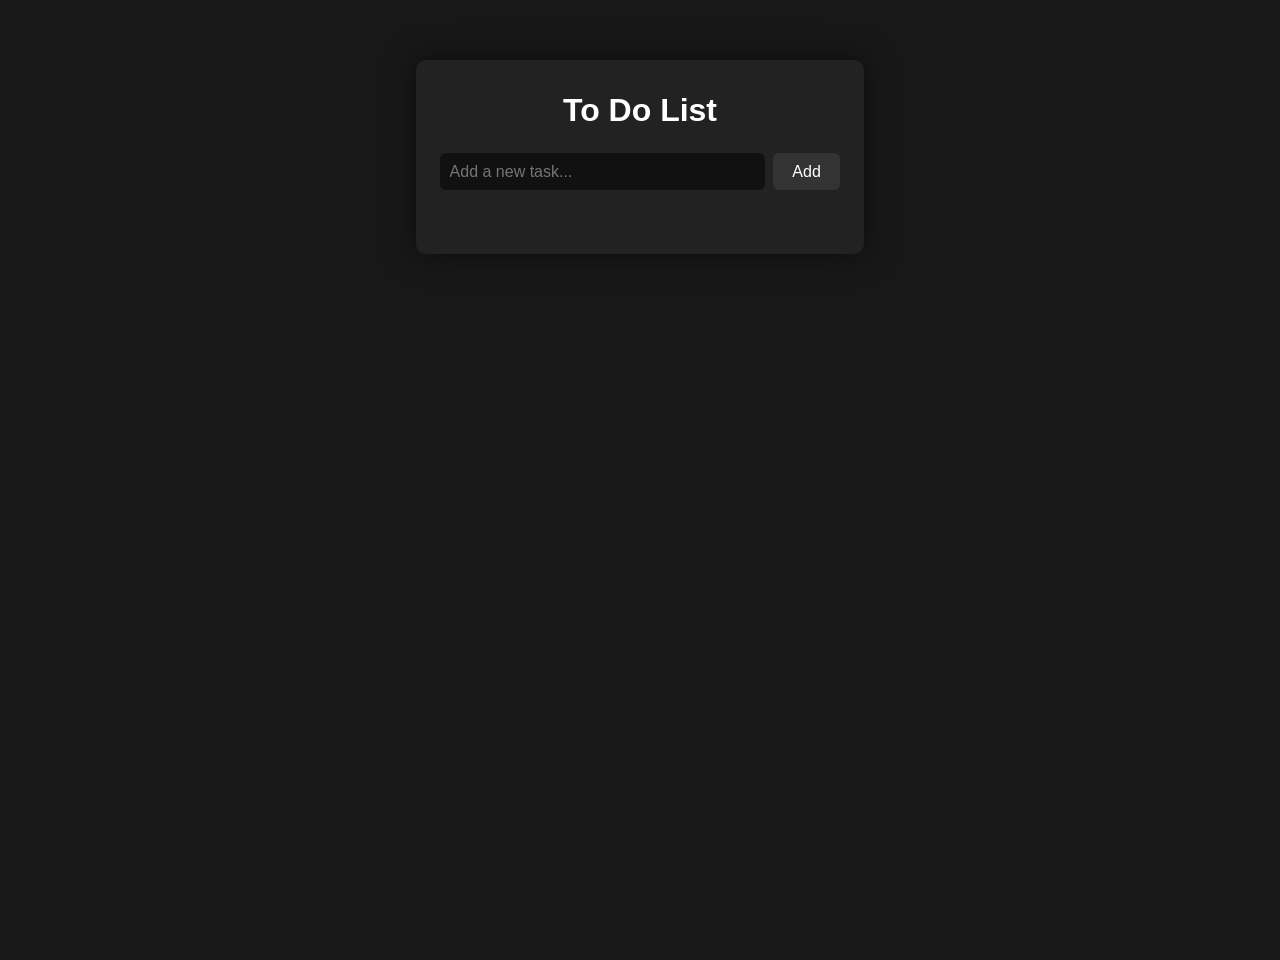
<file: voice_agent/todo_app/index.html>
<!DOCTYPE html>
<html lang="en">
<head>
    <meta charset="UTF-8">
    <meta name="viewport" content="width=device-width, initial-scale=1.0">
    <title>To Do App - Dark Theme</title>
    <link rel="stylesheet" href="style.css">
</head>
<body>
    <div class="container">
        <h1>To Do List</h1>
        <div class="input-group">
            <input type="text" id="todo-input" placeholder="Add a new task...">
            <button id="add-btn">Add</button>
        </div>
        <ul id="todo-list"></ul>
    </div>
    <script src="app.js"></script>
</body>
</html>
</file>
<file: voice_agent/todo_app/style.css>
body {
    background: #181818;
    color: #fff;
    font-family: Arial, sans-serif;
    min-height: 100vh;
    margin: 0;
    padding: 0;
}

.container {
    max-width: 400px;
    margin: 60px auto 0 auto;
    background: #222;
    border-radius: 10px;
    padding: 2rem 1.5rem 2.5rem 1.5rem;
    box-shadow: 0 0 32px rgba(0,0,0,0.5);
}

h1 {
    margin: 0 0 1.5rem 0;
    text-align: center;
}

.input-group {
    display: flex;
    gap: 8px;
    margin-bottom: 1.5rem;
}

#todo-input {
    flex: 1;
    padding: 0.6rem;
    border-radius: 6px;
    border: none;
    background: #111;
    color: #fff;
    font-size: 1rem;
}

#add-btn {
    padding: 0.6rem 1.2rem;
    border: none;
    border-radius: 6px;
    background: #333;
    color: #fff;
    cursor: pointer;
    font-size: 1rem;
    transition: background 0.3s;
}

#add-btn:hover {
    background: #444;
}

#todo-list {
    list-style: none;
    padding: 0;
    margin: 0;
}

#todo-list li {
    background: #181818;
    border-bottom: 1px solid #333;
    padding: 0.75rem 0.5rem;
    display: flex;
    justify-content: space-between;
    align-items: center;
    transition: background 0.2s;
}

#todo-list li:last-child {
    border-bottom: none;
}

.delete-btn {
    background: #d32f2f;
    color: #fff;
    border: none;
    border-radius: 5px;
    padding: 0.3rem 0.8rem;
    cursor: pointer;
    transition: background 0.2s;
    font-size: 0.9rem;
}

.delete-btn:hover {
    background: #b71c1c;
}
</file>
